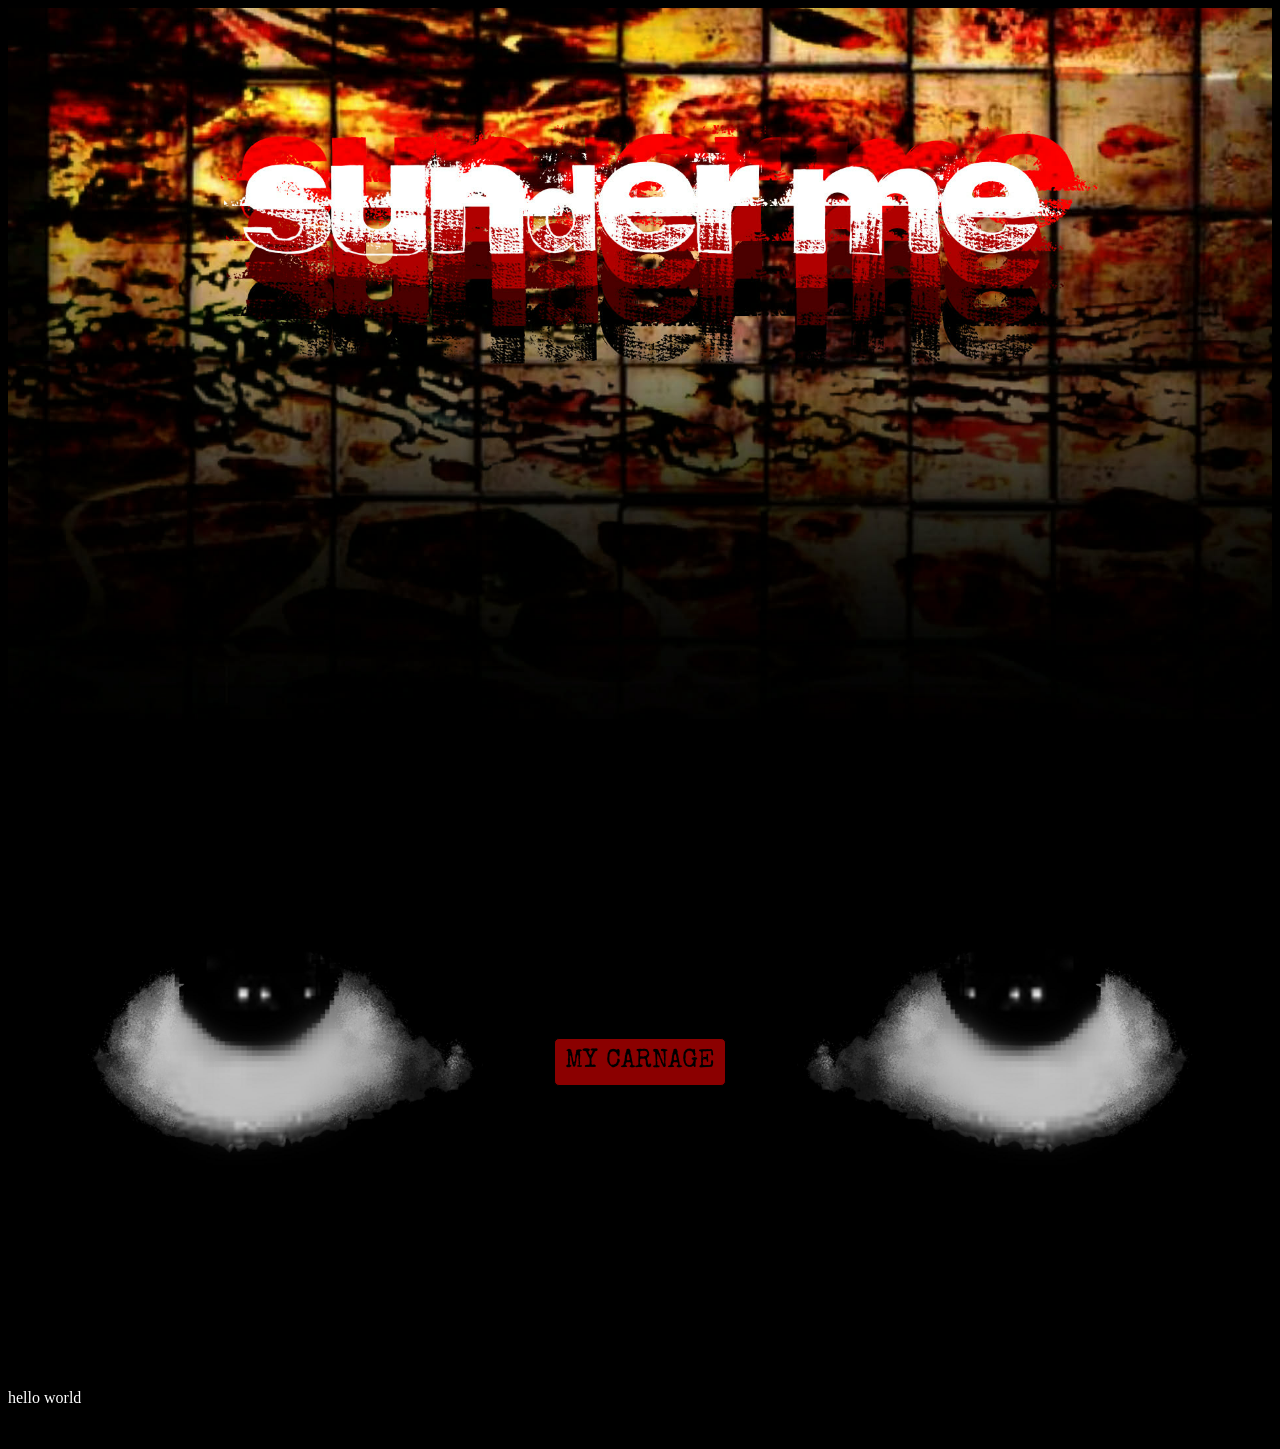
<file: index.html>
<!DOCTYPE html>
<html lang=\"en\">
<style>
.hero {
    background: url("homepage.jpg");
    background-size: cover;
    background-position: center;
}
</style>

<img src="homepage.jpg" alt="sunder me bg" class="background-image">

<style>        
.background-image {
    width: 100%;
    height: auto;
    max-width: 100%;
}
</style>

<style>
    body {
        background-color: black;
    }
</style>





-eye up code 

<div class="eye-row">
    <img src="eyeup1.jpg" class="eye">
    <a href="carnage.html" class="carnagebutton">MY CARNAGE</a>
    <img src="eyeup2.jpg" class="eye">
</div>

<style>
    .eye-row {
        display: flex;
        align-items: center;
        justify-content: center;
        gap: 9%;
        width:100%;
        height: auto;
    }

    .eye-row img {
        width: 50%;
        height: auto;
        max-width: 100%;
        display: block;
    }


    .carnagebutton {
        background-color:darkred;
        color: black;
        border: 1px solid black;
        margin-top: 10px;
        text-decoration: none;
        font-family: 'Special Elite', serif;
        display: inline-block;
        border-radius: 5px;
        transition: all 0.3s ease;
        font-size: 2vw;
        position:absolute;
        padding: 10px 10px;
    }
</style>

<body>
    <style>
        body { overflow-x: hidden; }
    </style>
</body>




<body>
    <p> hello world </p>
    <style>
        p { color: white; }
    </style>
</body>

-font special elite

<link href="https://fonts.googleapis.com/css2?family=Special+Elite&display=swap" rel="stylesheet">


</html>
</file>
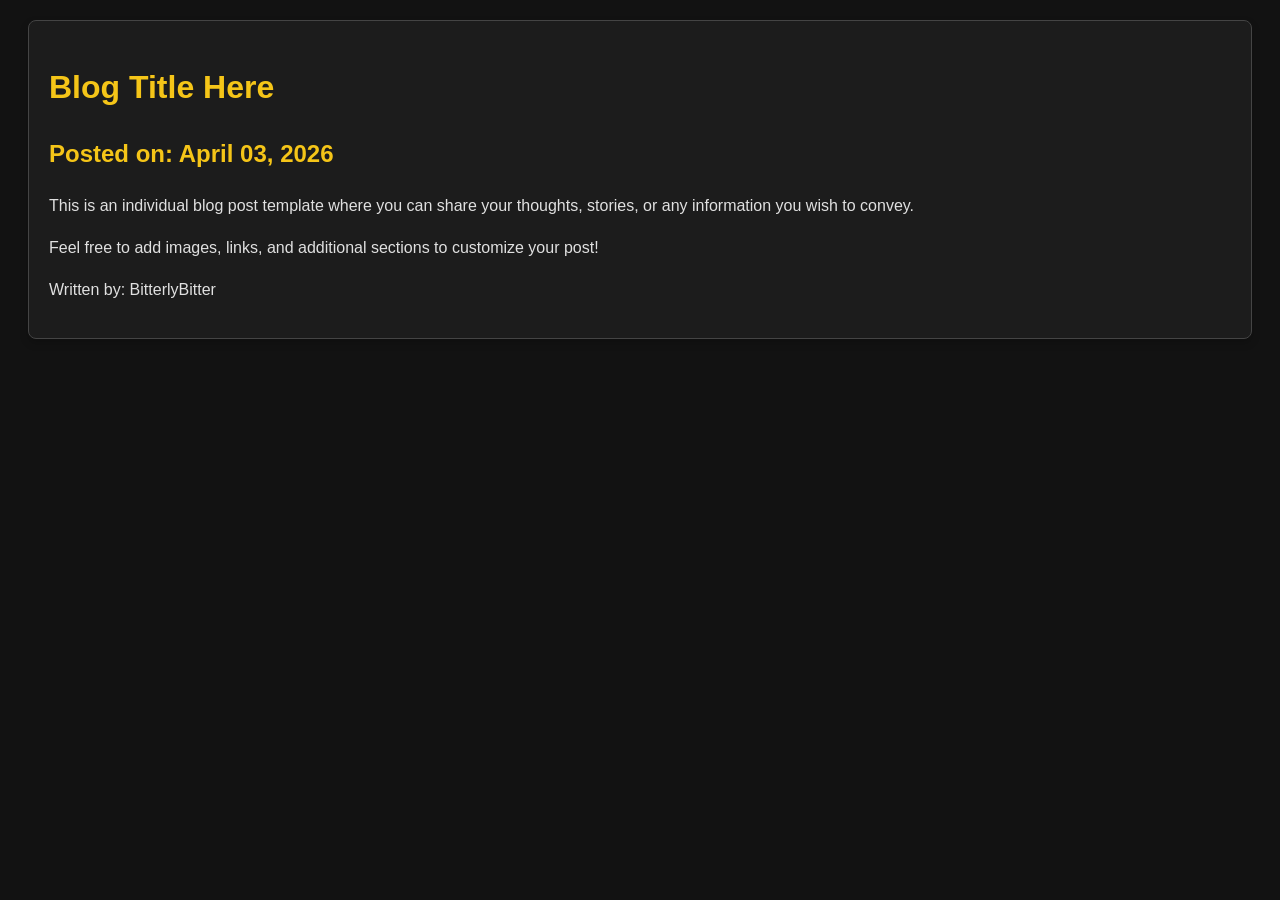
<file: blog.html>
<!DOCTYPE html>
<html lang="en">
<head>
    <meta charset="UTF-8">
    <meta name="viewport" content="width=device-width, initial-scale=1.0">
    <title>Blog Post</title>
    <style>
        body {
            background-color: #121212;
            color: #e0e0e0;
            font-family: Arial, sans-serif;
            line-height: 1.6;
        }
        h1, h2, h3 {
            color: #f5c518;
        }
        a {
            color: #1e90ff;
            text-decoration: none;
        }
        a:hover {
            text-decoration: underline;
        }
        .post {
            margin: 20px;
            padding: 20px;
            border: 1px solid #444;
            border-radius: 8px;
            background-color: #1c1c1c;
            box-shadow: 0 4px 8px rgba(0, 0, 0, 0.2);
        }
    </style>
</head>
<body>
    <div class="post">
        <h1>Blog Title Here</h1>
        <h2>Posted on: April 03, 2026</h2>
        <p>This is an individual blog post template where you can share your thoughts, stories, or any information you wish to convey.</p>
        <p>Feel free to add images, links, and additional sections to customize your post!</p>
        <footer>
            <p>Written by: BitterlyBitter</p>
        </footer>
    </div>
</body>
</html>
</file>
